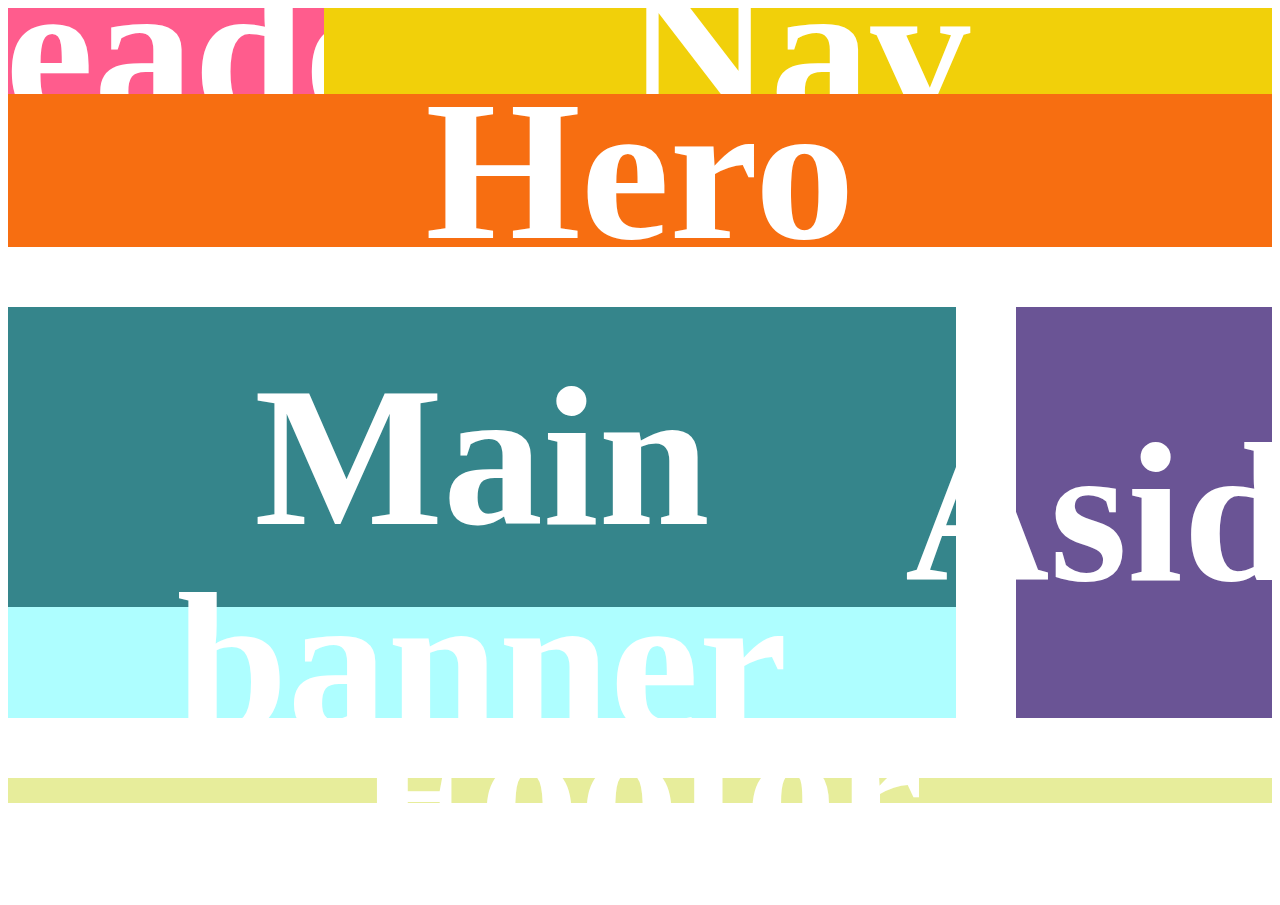
<file: Nivell-3/Ejercicio-7-Grid-Desktop-ok/index.html>
<!DOCTYPE html>
<html lang="en">
<head>
    <meta charset="UTF-8">
    <meta http-equiv="X-UA-Compatible" content="IE=edge">
    <meta name="viewport" content="width=device-width, initial-scale=1.0">
    <title>Document desktop</title>
    <link rel="stylesheet" href="css/estilos.css">
</head>
<body>
    
    <!-- Si escribimos esto y pulsamos control espacio 
    y pulsamos sobre emmet: div.item#item$*7 NOS HACE 
    LA LISTA DE LOS 7 DIVS. -->
    

    <div class="container">
        <div class="item" id="header">
            <h1>Header</h1>
        </div>
        <div class="item" id="menu">
            <h1>Nav</h1>
        </div>
        <div class="item" id="hero">
            <h1>Hero</h1>
        </div>
        <div class="item" id="main">
            <h1>Main</h1>
        </div>
        <div class="item" id="aside">
            <h1>Aside</h1>
        </div>
        <div class="item" id="banner">
            <h1>banner</h1>
        </div>
        <div class="item" id="footer">
            <h1>Footer</h1>
        </div>
    </div>
    
</body>
</html>
</file>
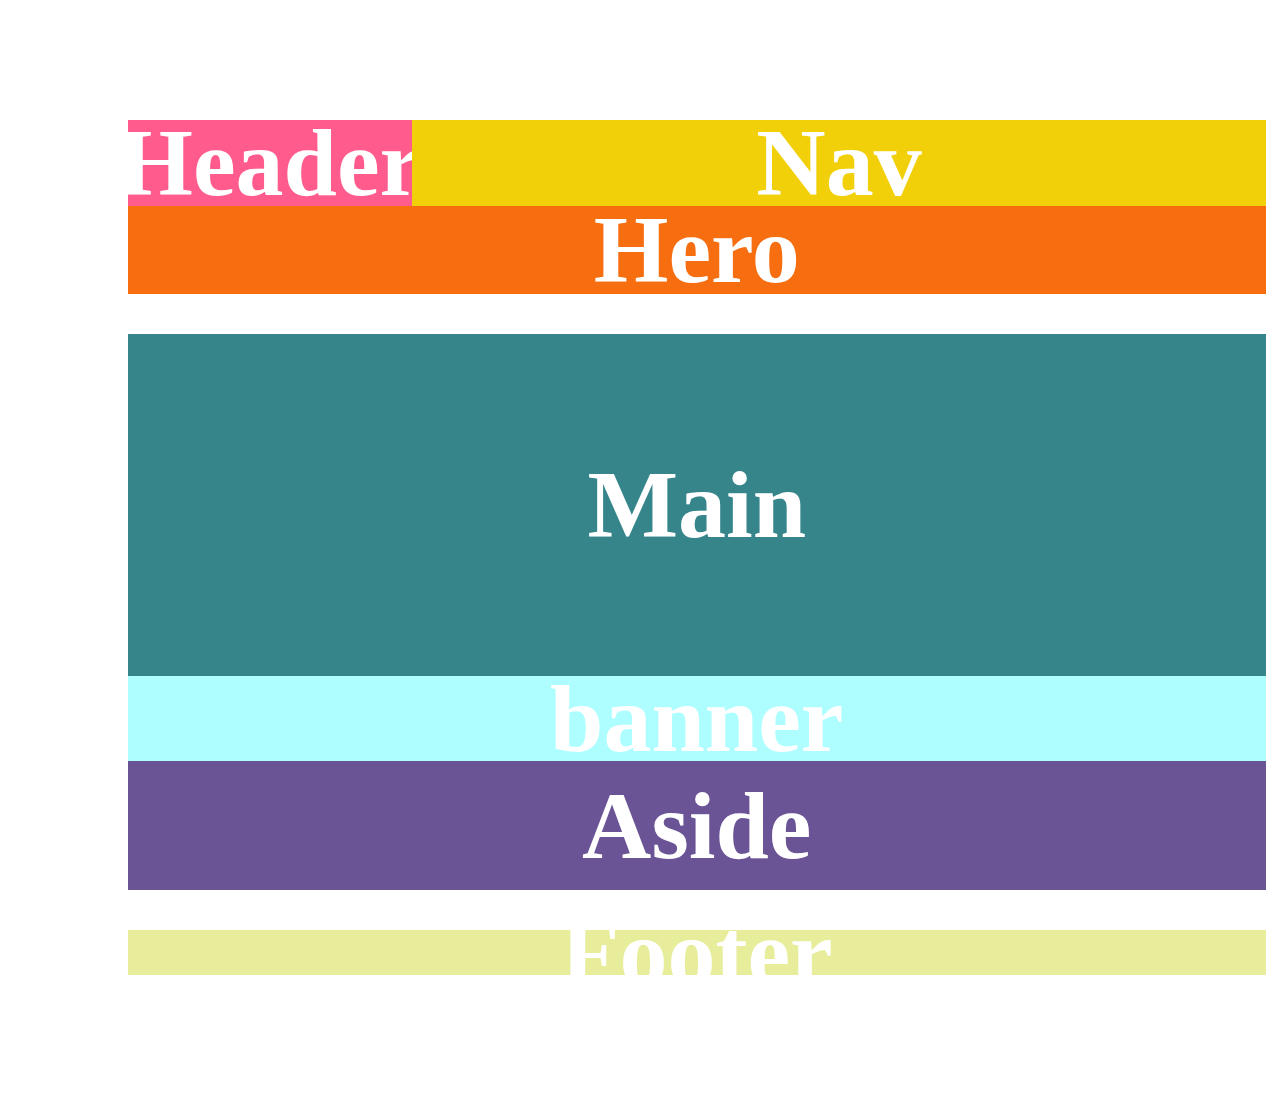
<file: Nivell-3/Ejercicio-7-Grid-Tablet-ok/index.html>
<!DOCTYPE html>
<html lang="en">
<head>
    <meta charset="UTF-8">
    <meta http-equiv="X-UA-Compatible" content="IE=edge">
    <meta name="viewport" content="width=device-width, initial-scale=1.0">
    <title>Tablet GRID</title>
    <link rel="stylesheet" href="css/estilos.css">
</head>
<body>
    
    <!-- Si escribimos esto y pulsamos control espacio 
    y pulsamos sobre emmet: div.item#item$*7 NOS HACE 
    LA LISTA DE LOS 7 DIVS. -->
    

    <div class="container">
        <div class="item" id="header">
            <h1>Header</h1>
        </div>
        <div class="item" id="menu">
            <h1>Nav</h1>
        </div>
        <div class="item" id="hero">
            <h1>Hero</h1>
        </div>
        <div class="item" id="main">
            <h1>Main</h1>
        </div>
        <div class="item" id="aside">
            <h1>Aside</h1>
        </div>
        <div class="item" id="banner">
            <h1>banner</h1>
        </div>
        <div class="item" id="footer">
            <h1>Footer</h1>
        </div>
    </div>
    
</body>
</html>
</file>
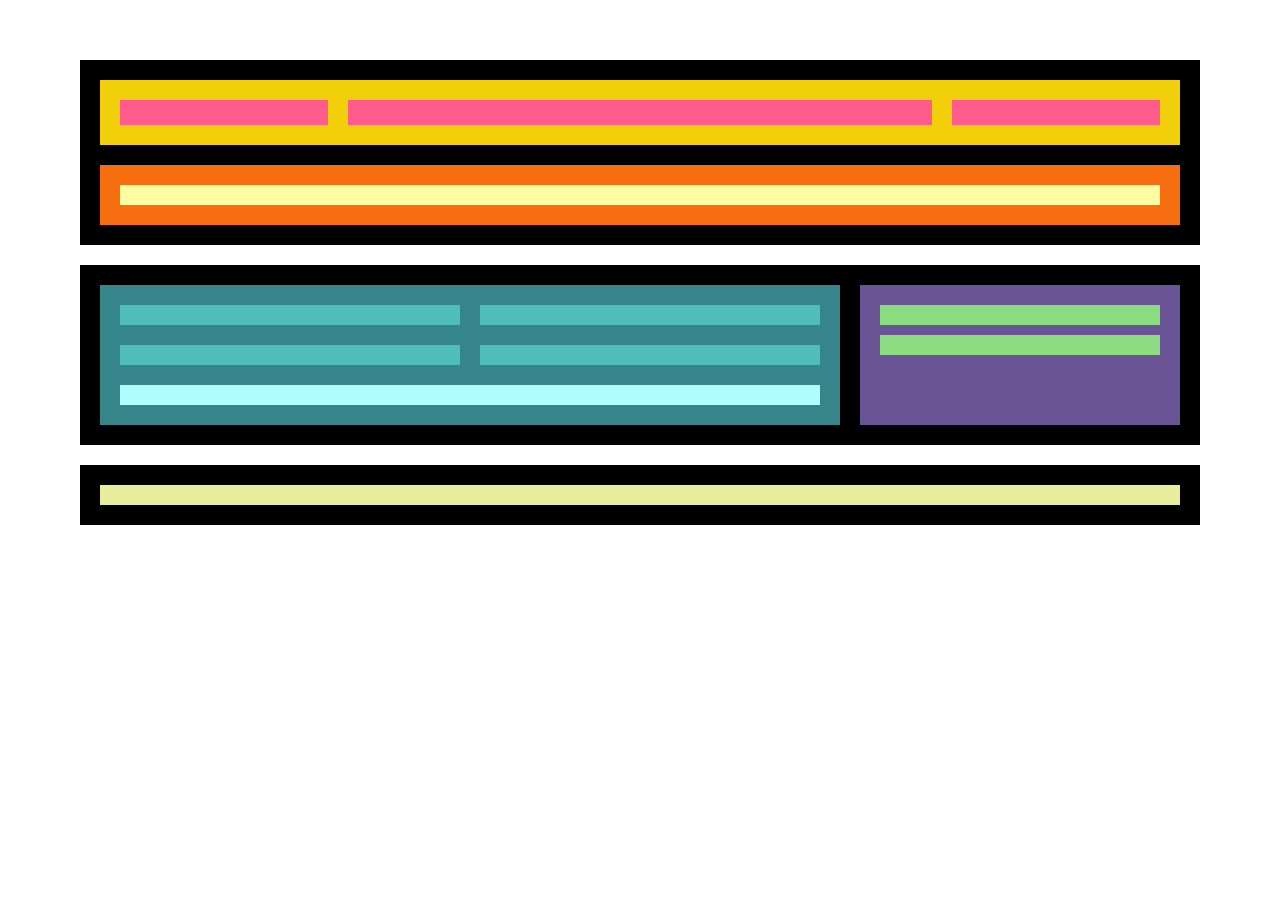
<file: Ejercicio-1 Desktop/wireframe-desktop.html>
<!DOCTYPE html>
<html lang="en">
<head>
    <meta charset="UTF-8">
    <meta http-equiv="X-UA-Compatible" content="IE=edge">
    <meta name="viewport" content="width=device-width, initial-scale=1.0">
    <title>Ejercicio 1 Escritorio</title>
    <link rel="stylesheet" href="wireframe-desktop.css">
</head>

<body>

    <div class="padre">
        <header class="header">
            <div class="menu">
                <div class="logo"></div>
                <div class="inicio"></div>
                <div class="contacto"></div>
            </div>
                <div class="texto-principal">
                    <h1 class="titulo"></h1>
                </div>               
        </header>
            <section class="section">
                <div class="articulos">
                    <article class="article"></article>
                    <article class="article"></article>
                    <article class="article"></article>
                    <article class="article"></article>
                    
                        <nav class="navegacion"></nav>
                </div>
                        <aside class="aside">
                            <div class="publicidad"></div>
                            <div class="publicidad"></div> 
                        </aside>
            </section>
                            <footer class="footer">
                                <nav class="pie"></nav>
                            </footer>
    </div>
    
</body>
</html>
</file>
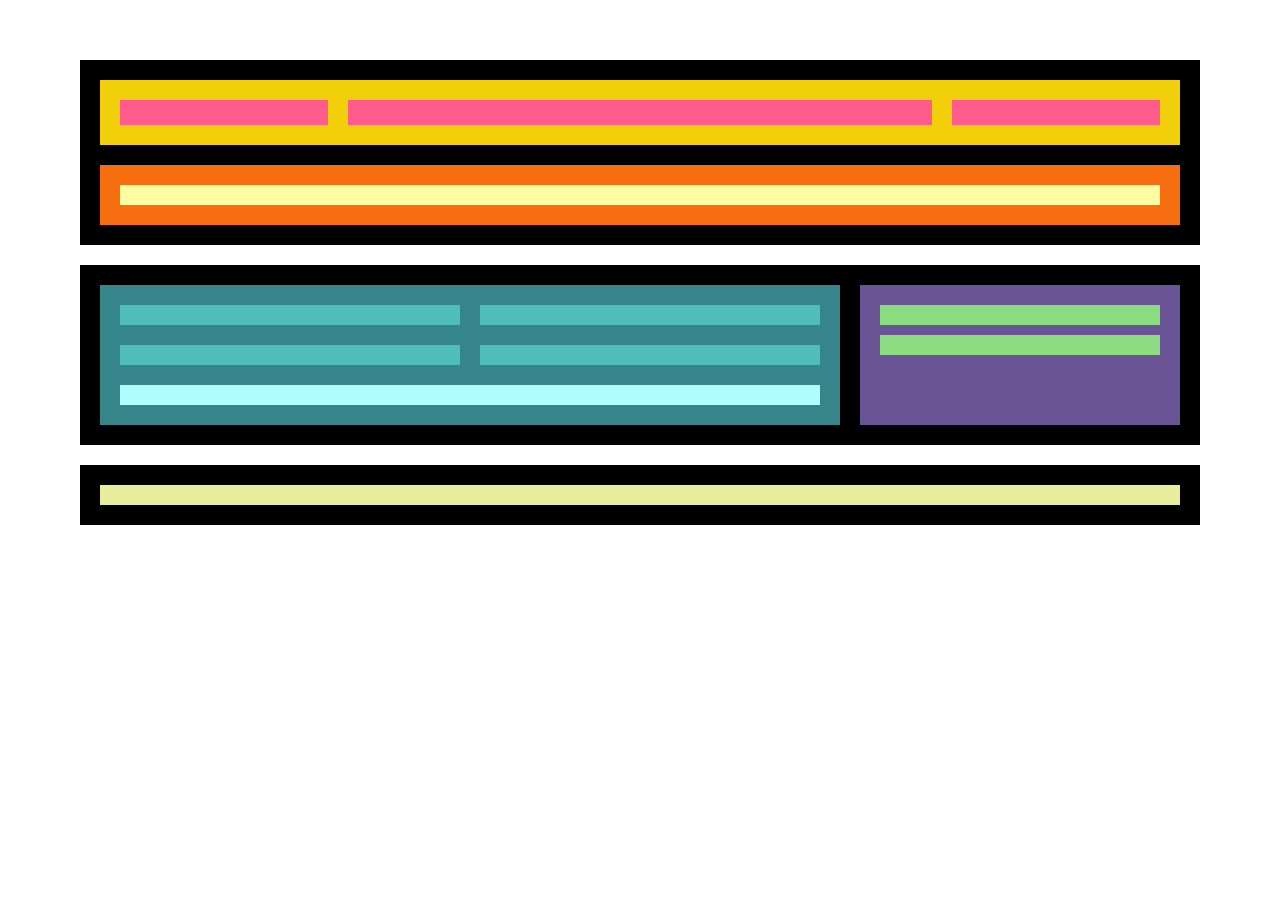
<file: Ejercicio-2 Tablet/wireframe-tablet.html>
<!DOCTYPE html>
<html lang="en">
<head>
    <meta charset="UTF-8">
    <meta http-equiv="X-UA-Compatible" content="IE=edge">
    <meta name="viewport" content="width=device-width, initial-scale=1.0">
    <title>Ejercicio 2 Media Query</title>
    <link rel="stylesheet" href="wireframe-tablet.css">
</head>
<body>

    <div class="padre">
        <header class="header">
            <div class="menu">
                <div class="logo"></div>
                <div class="inicio"></div>
                <div class="contacto"></div>
            </div>
                <div class="texto-principal">
                    <h1 class="titulo"></h1>
                </div>               
        </header>
            <section class="section">
                <div class="articulos">
                    <article class="article"></article>
                    <article class="article"></article>
                    <article class="article"></article>
                    <article class="article"></article>
                    
                        <nav class="navegacion"></nav>
                </div>
                        <aside class="aside">
                            <div class="publicidad"></div>
                            <div class="publicidad"></div> 
                        </aside>
            </section>
                            <footer class="footer">
                                <nav class="pie"></nav>
                            </footer>
    </div>
    
</body>
</html>
</file>
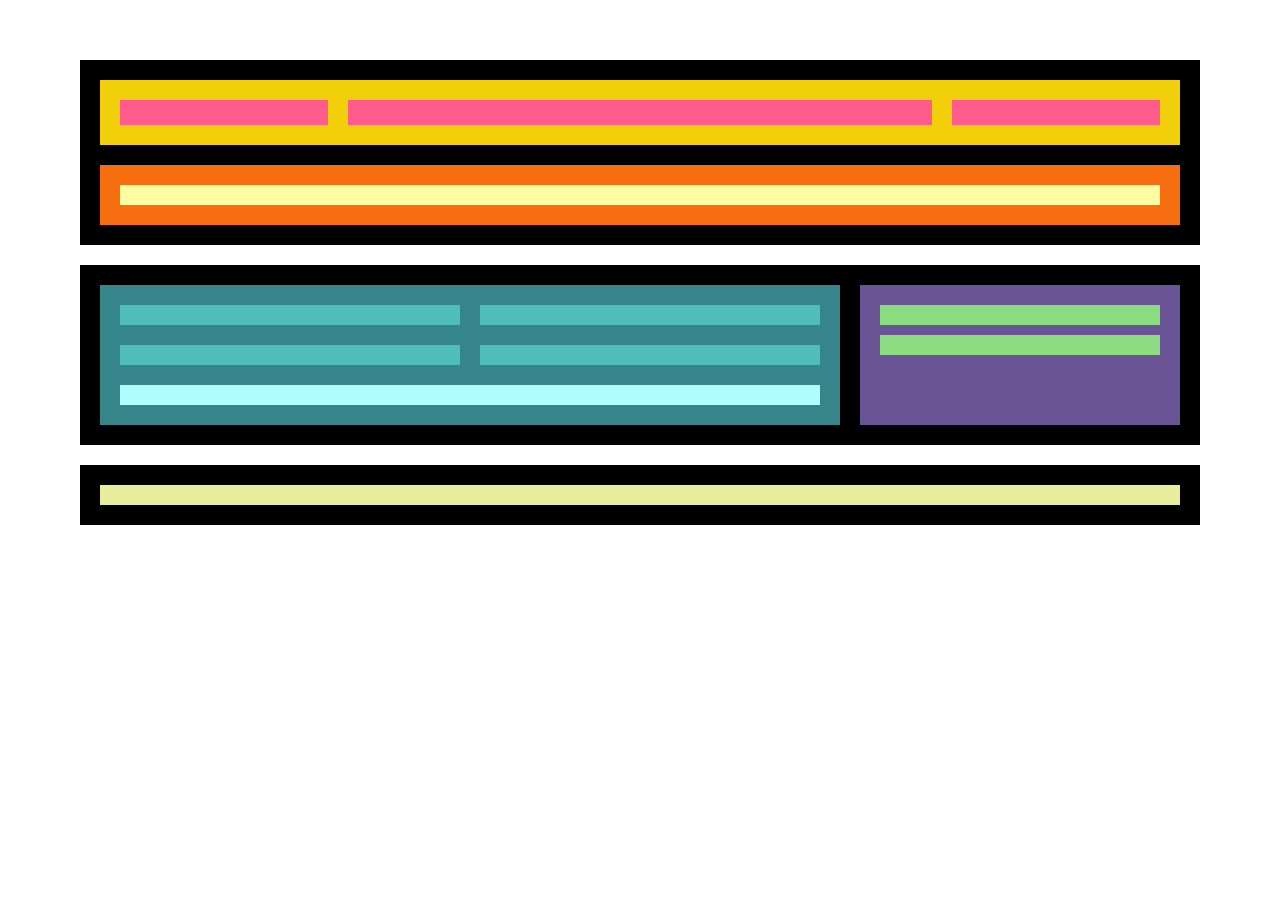
<file: Ejercicio-3 Mobile/wireframe-mobile.html>
<!DOCTYPE html>
<html lang="en">
<head>
    <meta charset="UTF-8">
    <meta http-equiv="X-UA-Compatible" content="IE=edge">
    <meta name="viewport" content="width=device-width, initial-scale=1.0">
    <title>Ejercicio 3 Mobile</title>
    <link rel="stylesheet" href="wireframe-mobile.css">
</head>
<body>

    <div class="padre">
        <header class="header">
            <div class="menu">
                <div class="logo"></div>
                <div class="inicio"></div>
                <div class="contacto"></div>
            </div>
                <div class="texto-principal">
                    <h1 class="titulo"></h1>
                </div>               
        </header>
            <section class="section">
                <div class="articulos">
                    <article class="article"></article>
                    <article class="article"></article>
                    <article class="article"></article>
                    <article class="article"></article>
                    
                        <nav class="navegacion"></nav>
                </div>
                        <aside class="aside">
                            <div class="publicidad"></div>
                            <div class="publicidad"></div> 
                        </aside>
            </section>
                            <footer class="footer">
                                <nav class="pie"></nav>
                            </footer>
    </div>
    
</body>

</html>
</file>
<file: Nivell-3/Ejercicio-7-Grid-Desktop-ok/css/estilos.css>
.item{
    color: white;
    font-size: 100px;
    display: flex;
    justify-content: center;
    align-items: center;
}




@media (min-width: 1024px) {

   
    .container{
        display: grid;
        width: 100%;
        height: 95vh;
        margin: 0;
        padding: 0;
        grid-template-columns: 25% 25% 25% 25%;    /* 4 columnas de 25% cada una */
        grid-template-rows: 10% 25% 35% 20% 10%;  /* 5 filas de 10% 20% 30% 20% 10% 10% */
        
    }
        

       
                #header{
                    background-color: #FF5C8D;
                    color: white;
                    grid-row: 1; /* fila 1 */
                    grid-column-start: 1; /* coge de la columna 1 */
                    grid-column-end: 2; /* hasta la columna 2 (la columna 2 no incluida) */
                }
                #menu{
                    background-color: #F1D00A;
                    grid-row: 1;
                    grid-column-start: 2;
                    grid-column-end: 5;
                }
                #hero{
                    background-color: #F76E11;
                    grid-row: 2;
                    grid-column-start: 1;
                    grid-column-end: 5;
                    margin: 0px 0px 60px 0px;
                }
                #main{
                    background-color: #35858B;
                    grid-row: 3;
                    grid-row-end: 4;
                    grid-column-start: 1;
                    grid-column-end: 4;
                }
                #aside{
                    background-color: #6A5495;
                    grid-row-start: 3;
                    grid-row-end: 5;
                    grid-column-start: 4;
                    grid-column-end: 5;
                    margin: 0px 0px 60px 60px;
                    }
                #banner{
                    background-color: #AEFEFF;
                    grid-row-start: 4;
                    grid-row-end: 5;
                    grid-column-start: 1;
                    grid-column-end: 4;
                    margin: 0px 0px 60px 0px;
                }
                #footer{
                    background-color: #E7ED9B;
                    grid-row-start: 5;
                    grid-row-end: 6;
                    grid-column-start: 1;
                    grid-column-end: 6;
                    margin: 0px 0px 60px 0px;
                }

}
</file>
<file: Nivell-3/Ejercicio-7-Grid-Tablet-ok/css/estilos.css>
.item{
    color: white;
    display: flex;
    justify-content: center;
    align-items: center;
    font-size: 3rem;
}



@media (min-width: 768px) {

   
    .container{
        display: grid;
        width: 90%;
        height: 95vh;
        margin: 10px;
        padding: 40px;
        grid-template-columns: 25% 25% 25% 25%;    /* 4 columnas de 25% cada una */
        grid-template-rows: 10% 15% 40% 10% 15% 10%;  /* 5 filas de 10% 20% 30% 20% 10% 10% */
        margin: 50px;
        padding: 70px;
       
    }
    

                #header{
                    background-color: #FF5C8D;
                    color: white;
                    grid-row: 1;
                    grid-column-start: 1; 
                    grid-column-end: 2;
                   
                }
                #menu{
                    background-color: #F1D00A;
                    grid-row: 1; 
                    grid-column-start: 2; 
                    grid-column-end: 5; 
                }
                 #hero{
                    background-color: #F76E11;
                    grid-row: 2; 
                    grid-column-start: 1; 
                    grid-column-end: 5; 
                    margin: 0px 0px 40px 0px;
                }
                #main{
                    background-color: #35858B;
                    grid-row-start: 3;
                    grid-row-end: 3;
                    grid-column-start: 1; 
                    grid-column-end: 5; 
                }
                #banner{
                    background-color: #AEFEFF;
                    grid-row-start: 4;
                    grid-row-end: 4; 
                    grid-column-start: 1; 
                    grid-column-end: 5;
                }
                #aside{
                    background-color: #6A5495;
                    grid-row-start: 5;
                    grid-row-end: 5;
                    grid-column-start: 1;
                    grid-column-end: 5;
                }
                #footer{
                    background-color: #E7ED9B;
                    grid-row-start: 6; 
                    grid-row-end: 6; 
                    grid-column-start: 1; 
                    grid-column-end: 5; 
                    margin: 40px 0px 0px 0px;
                }

}
</file>
<file: Ejercicio-1 Desktop/wireframe-desktop.css>
*{
    margin: 10px;
    padding: 10px;
    box-sizing: border-box;
}
body{
    max-width:1200px;
    margin: auto;
}
.padre{
    display: flex;
    flex-flow: column nowrap;
}

    .header{
        background: #000;
        display: flex;
        flex-flow: column nowrap;
    }
            .menu{
                background: #F1D00A;
                display: flex;
                flex-flow: row nowrap;
            }
            .logo{
                background:#FF5C8D;
                flex: 1 1 auto;
                height: 25px;
            }
            .inicio{
                background:#FF5C8D;
                flex: 3 1 auto;
                height: 25px;
            }
            .contacto{
                background:#FF5C8D;
                flex: 1 1 auto;
                height: 25px;
            }
            .texto-principal{
                background: #F76E11;
            }
            h1{
                background: #FFFDA2;
            }


    .section{
        background: #000;
        display: flex;
    }
        .articulos{
            background: #35858B;
            flex: 2 1 auto;
            display: flex;
            flex-flow: row wrap;
        }
            .article{
                background: #4FBDBA;
                flex: 1 1 40%;
            }

            .navegacion{
                background: #AEFEFF;
                flex: 1 1 100%;
            }
        .aside{
            background: #6A5495;
            flex: 1 1 auto;
        }
            .publicidad{
                background: #8BDB81;
            }
    .footer{
        background: #000;
    }
        .pie{
            background: #E7ED9B;
        }
</file>
<file: Ejercicio-2 Tablet/wireframe-tablet.css>
*{
    margin: 10px;
    padding: 10px;
    box-sizing: border-box;
}
body{
    max-width:1200px;
    margin: auto;
}
.padre{
    display: flex;
    flex-flow: column nowrap;
}

    .header{
        background: #000;
        display: flex;
        flex-flow: column nowrap;
    }
            .menu{
                background: #F1D00A;
                display: flex;
                flex-flow: row nowrap;
            }
            .logo{
                background:#FF5C8D;
                flex: 1 1 auto;
                height: 25px;
            }
            .inicio{
                background:#FF5C8D;
                flex: 3 1 auto;
                height: 25px;
            }
            .contacto{
                background:#FF5C8D;
                flex: 1 1 auto;
                height: 25px;
            }
            .texto-principal{
                background: #F76E11;
            }
            h1{
                background: #FFFDA2;
            }


    .section{
        background: #000;
        display: flex;
    }
        .articulos{
            background: #35858B;
            flex: 2 1 auto;
            display: flex;
            flex-flow: row wrap;
        }
            .article{
                background: #4FBDBA;
                flex: 1 1 40%;
            }

            .navegacion{
                background: #AEFEFF;
                flex: 1 1 100%;
            }
        .aside{
            background: #6A5495;
            flex: 1 1 auto;
        }
            .publicidad{
                background: #8BDB81;
            }
    .footer{
        background: #000;
    }
        .pie{
            background: #E7ED9B;
        }
@media (max-width: 768px){
    .section{
        flex-direction: column;
    }

}
</file>
<file: Ejercicio-3 Mobile/wireframe-mobile.css>
*{
    margin: 10px;
    padding: 10px;
    box-sizing: border-box;
}
body{
    max-width:1200px;
    margin: auto;
}
.padre{
    display: flex;
    flex-flow: column nowrap;
}

    .header{
        background: #000;
        display: flex;
        flex-flow: column nowrap;
    }
            .menu{
                background: #F1D00A;
                display: flex;
                flex-flow: row nowrap;
            }
            .logo{
                background:#FF5C8D;
                flex: 1 1 auto;
                height: 25px;
            }
            .inicio{
                background:#FF5C8D;
                flex: 3 1 auto;
                height: 25px;
            }
            .contacto{
                background:#FF5C8D;
                flex: 1 1 auto;
                height: 25px;
            }
            .texto-principal{
                background: #F76E11;
            }
            h1{
                background: #FFFDA2;
            }


    .section{
        background: #000;
        display: flex;
    }
        .articulos{
            background: #35858B;
            flex: 2 1 auto;
            display: flex;
            flex-flow: row wrap;
        }
            .article{
                background: #4FBDBA;
                flex: 1 1 40%;
            }

            .navegacion{
                background: #AEFEFF;
                flex: 1 1 100%;
            }
        .aside{
            background: #6A5495;
            flex: 1 1 auto;
        }
            .publicidad{
                background: #8BDB81;
            }
    .footer{
        background: #000;
    }
        .pie{
            background: #E7ED9B;
        }

@media (max-width: 600px){
    .header{
        padding: 25;
        background: #000;
        
    }
    .menu{
        flex-direction: column;
        padding: 20px;
        margin: 20px;
    }
    .texto-principal{
         margin: 20px;
    }
    .titulo{
        margin: 15px; 
        padding: 15px;
    }
    .section{
        flex-direction: column;
        margin-bottom: 15px;
    }
    .articulos{
        flex-direction: column;
        margin: 20px;
    }
    .article{
        margin: 15px;
        padding: 15px;
    }
    .navegacion{
        margin: 15px;
        padding: 15px;
    }
    .aside{
        flex-direction: column;
        margin: 20px;
    }
    .publicidad{
        margin: 15px;
        padding: 15px;
    }
    .footer{padding: 15px;
    }
    .pie{
        margin: 20px;
        padding: 15px;
    }
}
</file>
